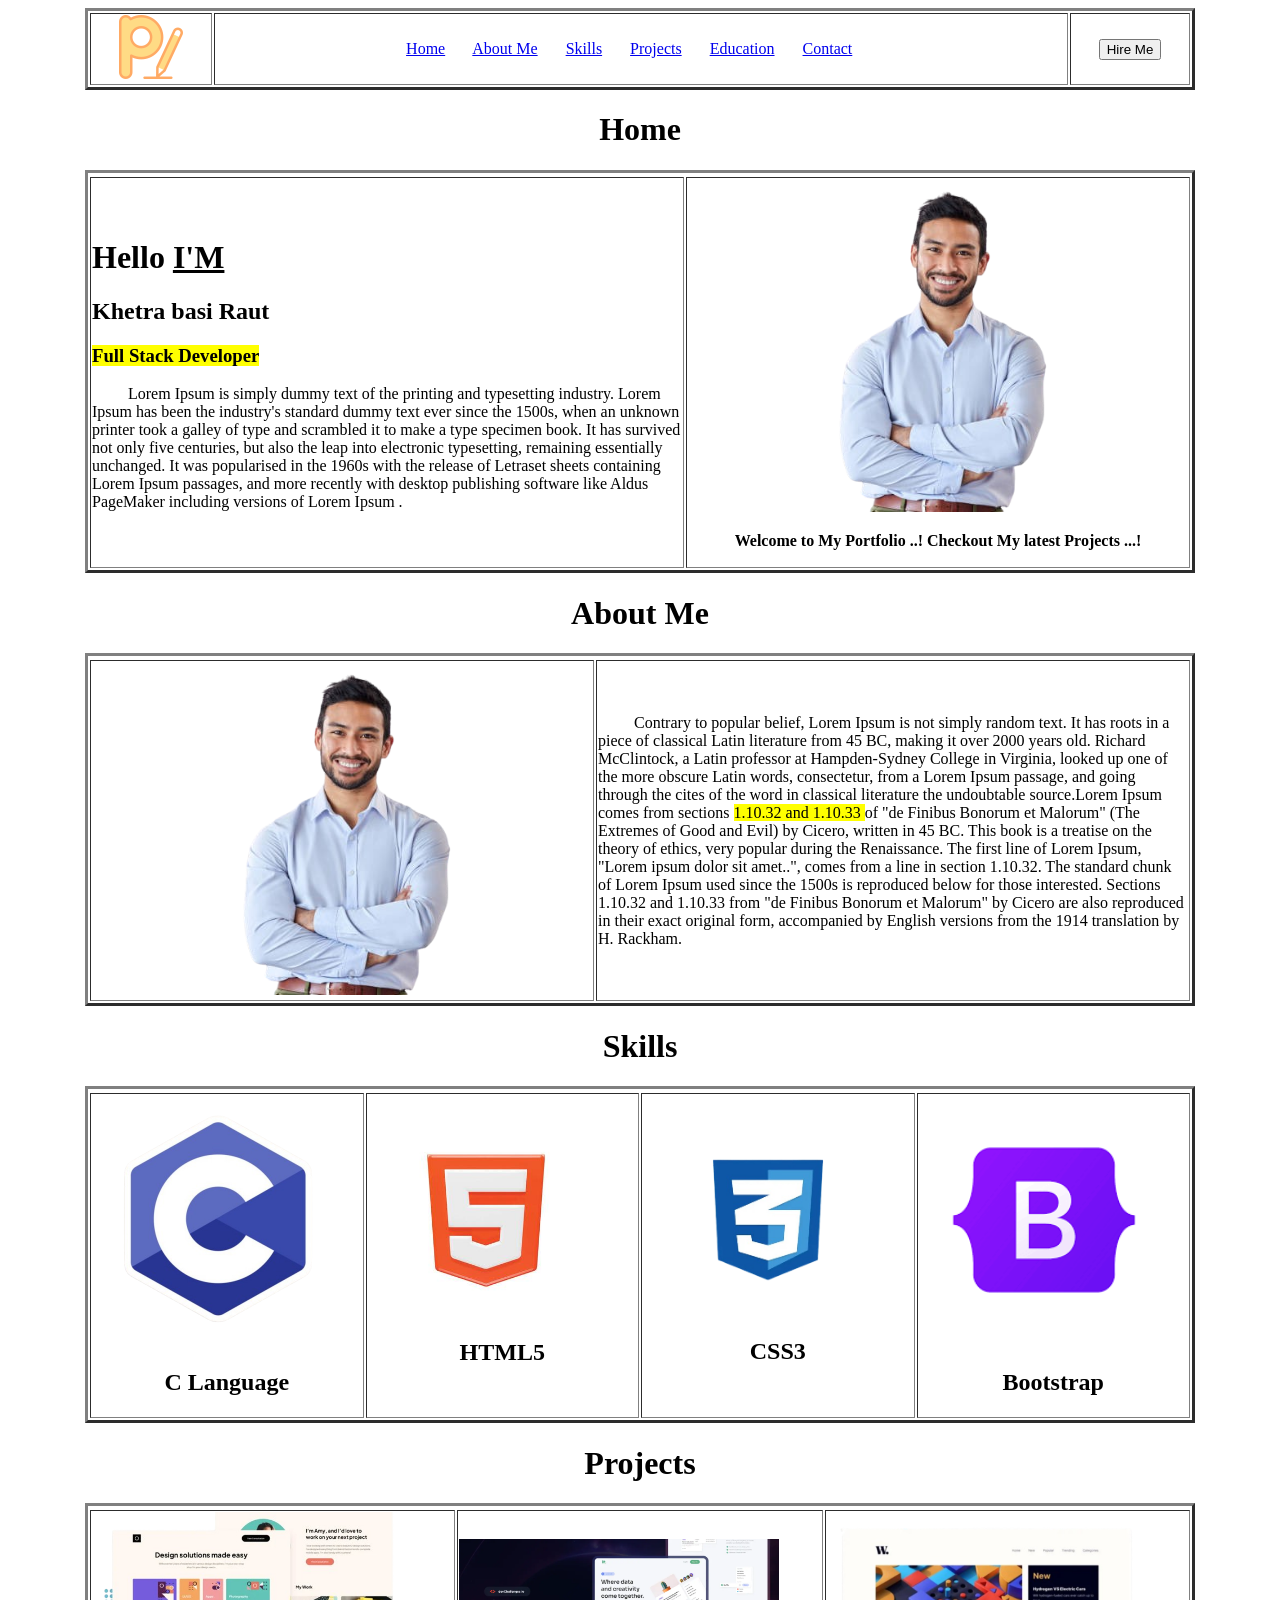
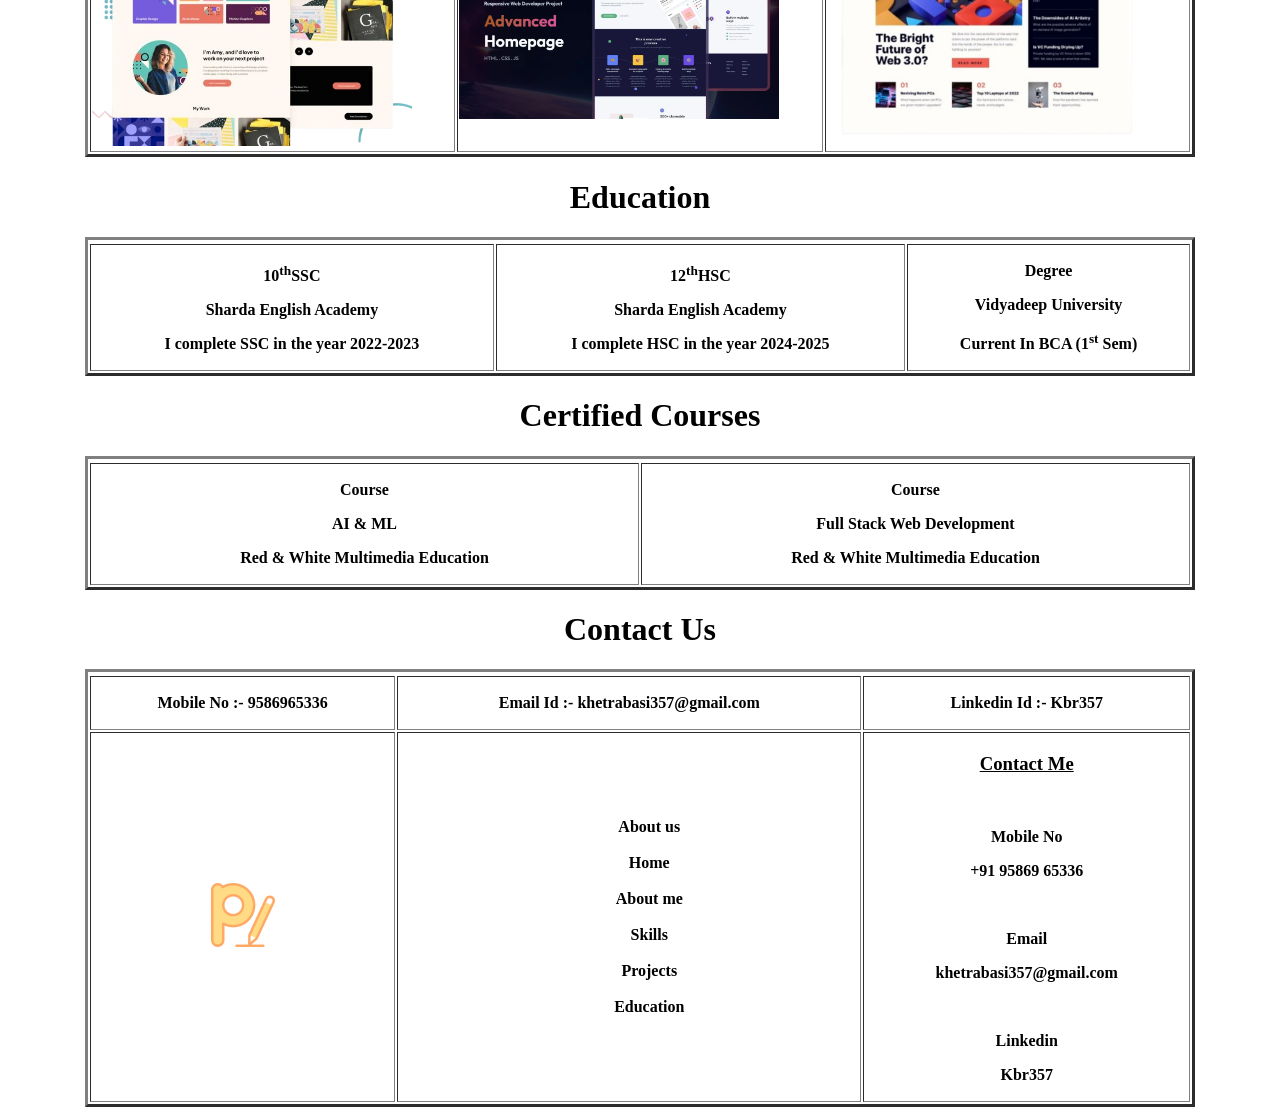
<file: HTML-Projects/PR_1/Portfolio.html>
<!DOCTYPE html>
<html lang="EN-US">
<head>
	<meta charset="utf-8">
	<title>Portfolio Wireframe</title>
</head>
<body>

<center>

<table border="3" width="1110">
	<thead>
		<tr align="center">
			<td>
				<img src="../PR_1/Images/letter-p.png" alt="letter-p"/>
			</td>
			<td>
    		    <nav>
    			      <a href="#home">Home</a> &nbsp&nbsp&nbsp&nbsp&nbsp
    			      <a href="#about">About Me</a> &nbsp&nbsp&nbsp&nbsp&nbsp
    				  <a href="#skill">Skills</a> &nbsp&nbsp&nbsp&nbsp&nbsp
    				  <a href="#project">Projects</a> &nbsp&nbsp&nbsp&nbsp&nbsp
    				  <a href="#education">Education</a> &nbsp&nbsp&nbsp&nbsp&nbsp
    				  <a href="#contact">Contact</a> &nbsp&nbsp&nbsp&nbsp&nbsp
    		   </nav>
			</td>
			<td>
    			<button>Hire Me</button>
			</td>
		</tr>
	</thead>
</table>

<table border="3" width="1110">
     <tbody>
      <section>
      	    <tr>
				<h1 id="home"><strong>Home</strong></h1>
			</tr>
    		<tr>
    			<td align="left">
    				 <h1>Hello <u>I'M</u></h1>
    				 <h2><strong>Khetra basi Raut</strong></h2>
    				 <h3><mark>Full Stack Developer</mark></h3>
                     <p> &nbsp&nbsp&nbsp&nbsp&nbsp&nbsp&nbsp&nbsp Lorem Ipsum is simply dummy text of the printing and typesetting industry. Lorem Ipsum has been the industry's standard dummy text ever since the 1500s, when an unknown printer took a galley of type and scrambled it to make a type specimen book. It has survived not only five centuries, but also the leap into electronic typesetting, remaining essentially unchanged. It was popularised in the 1960s with the release of Letraset sheets containing Lorem Ipsum passages, and more recently with desktop publishing software like Aldus PageMaker including versions of Lorem Ipsum .</p>
    			</td>
    			<td>
    				<img src="../PR_1/Images/Person1.png" width="500"/>
    				<p align="center"><b> Welcome to My Portfolio ..! Checkout My latest Projects ...! </b></p>
    			</td>
    		</tr>
      </section>
    </tbody>
</table>

<table border="3" width="1110">
	<tbody>
		<section>
			<tr>
				<h1 id="about"><strong>About Me</strong></h1>
			</tr>
			<tr>
				<td>
					<img src="../PR_1/Images/Person1.png" width="500"/>
				</td>
				<td>
					<p align="left"> &nbsp&nbsp&nbsp&nbsp&nbsp&nbsp&nbsp&nbsp Contrary to popular belief, Lorem Ipsum is not simply random text. It has roots in a piece of classical Latin literature from 45 BC, making it over 2000 years old. Richard McClintock, a Latin professor at Hampden-Sydney College in Virginia, looked up one of the more obscure Latin words, consectetur, from a Lorem Ipsum passage, and going through the cites of the word in classical literature the undoubtable source.Lorem Ipsum comes from sections <mark> 1.10.32 and 1.10.33 </mark> of "de Finibus Bonorum et Malorum" (The Extremes of Good and Evil) by Cicero, written in 45 BC. This book is a treatise on the theory of ethics, very popular during the Renaissance. The first line of Lorem Ipsum, "Lorem ipsum dolor sit amet..", comes from a line in section 1.10.32. The standard chunk of Lorem Ipsum used since the 1500s is reproduced below for those interested. Sections 1.10.32 and 1.10.33 from "de Finibus Bonorum et Malorum" by Cicero are also reproduced in their exact original form, accompanied by English versions from the 1914 translation by H. Rackham.</p>
				</td>
			</tr>
		</section>
	</tbody>
</table>

<table border="3" width="1110">
	<tbody>
		<section>
			<tr>
				<h1 id="skill"><strong>Skills</strong></h1>
			</tr>
			<tr>
				<td>
					<img src="../PR_1/Images/C-Lang.png" width="250"/>
					<h2 align="center"><b>C Language</b></h2>
				</td>
				<td>
					<img src="../PR_1/Images/html.jpg" width="250"/>
					<h2 align="center"><b>HTML5</b></h2>
				</td>
				<td>
					<img src="../PR_1/Images/css.png" width="250"/>
					<h2 align="center"><b>CSS3</b></h2>
				</td>
				<td>
					<img src="../PR_1/Images/Bootstrap.png" width="250"/>
					<h2 align="center"><b>Bootstrap</b></h2>
				</td>
			</tr>
		</section>
	</tbody>
</table>

<table border="3" width="1110">
	<tbody>
		<section>
			<tr>
				<h1 id="project"><strong>Projects</strong></h1>
			</tr>
			<tr>
				<td>
					<img src="../PR_1/Images/PR1.png" width="320"/>
				</td>
				<td>
					<img src="../PR_1/Images/PR2.png" width="320"/>
				</td>
				<td>
					<img src="../PR_1/Images/PR3.png" width="320"/>
				</td>
			</tr>
		</section>
	</tbody>
</table>

<table border="3" width="1110">
	<tbody>
		<section>
			<tr>
				<h1 id="education"><strong>Education</strong></h1>
			</tr>
			<tr align="center">
				<td>
					<p><b>10<sup>th</sup>SSC</b></p>
					<p><b>Sharda English Academy</b></p>
					<p><b>I complete SSC in the year 2022-2023</b></p>
				</td>
				<td>
					<p><b>12<sup>th</sup>HSC</b></p>
					<p><b>Sharda English Academy</b></p>
					<p><b>I complete HSC in the year 2024-2025</b></p>
				</td>
				<td>
					<p><b>Degree</b></p>
					<p><b>Vidyadeep University</b></p>
					<p><b>Current In BCA (1<sup>st</sup> Sem)</b></p>
				</td>
			</tr>
		</section>
	</tbody>
</table>

<table border="3" width="1110">
	<tbody>
		<section>
			<tr>
				<h1><strong>Certified Courses</strong></h1>
			</tr>
            <tr align="center">
            	<td>
            		<p><b>Course</b></p>
            		<p><b>AI & ML</b></p>
            		<p><b>Red & White Multimedia Education</b></p>
            	</td>
            	<td>
            		<p><b>Course</b></p>
            		<p><b>Full Stack Web Development</b></p>
            		<p><b>Red & White Multimedia Education</b></p>
            	</td>
            </tr>
		</section>
	</tbody>
</table>

<table border="3" width="1110">
	<tfoot>
		<section>
			<tr>
				<h1 id="contact"><strong>Contact Us</strong></h1>
			</tr>
			<tr align="center">
				<td>
					<p><b>Mobile No :- 9586965336</b></p>
				</td>
				<td>
					<p><b>Email Id :- khetrabasi357@gmail.com</b></p>
				</td>
				<td>
					<p><b>Linkedin Id :- Kbr357</b></p>
				</td>
			</tr>
			<tr>
				<td align="center">
					<img src="../PR_1/Images/letter-p.png" alt="letter-p"/>
				</td>
				<td align="center">
					<ul type="none">
					  <b>
						<li>About us</li> <br>
						<li>Home</li> <br>
						<li>About me</li> <br>
						<li>Skills</li> <br>
						<li>Projects</li> <br>
						<li>Education</li>
					  </b>
					</ul>
				</td>
				<td align="center">
					<h3><u>Contact Me</u></h3> <br>
					<p><b>Mobile No</b></p>
					<p><b>+91 95869 65336</b></p> <br>
					<p><b>Email</b></p>
					<p><b>khetrabasi357@gmail.com</b></p> <br>
					<p><b>Linkedin</b></p>
					<p><b>Kbr357</b></p>
				</td>
			</tr>
		</section>
	</tfoot>
</table>

</center>

</body>
</html>
</file>
